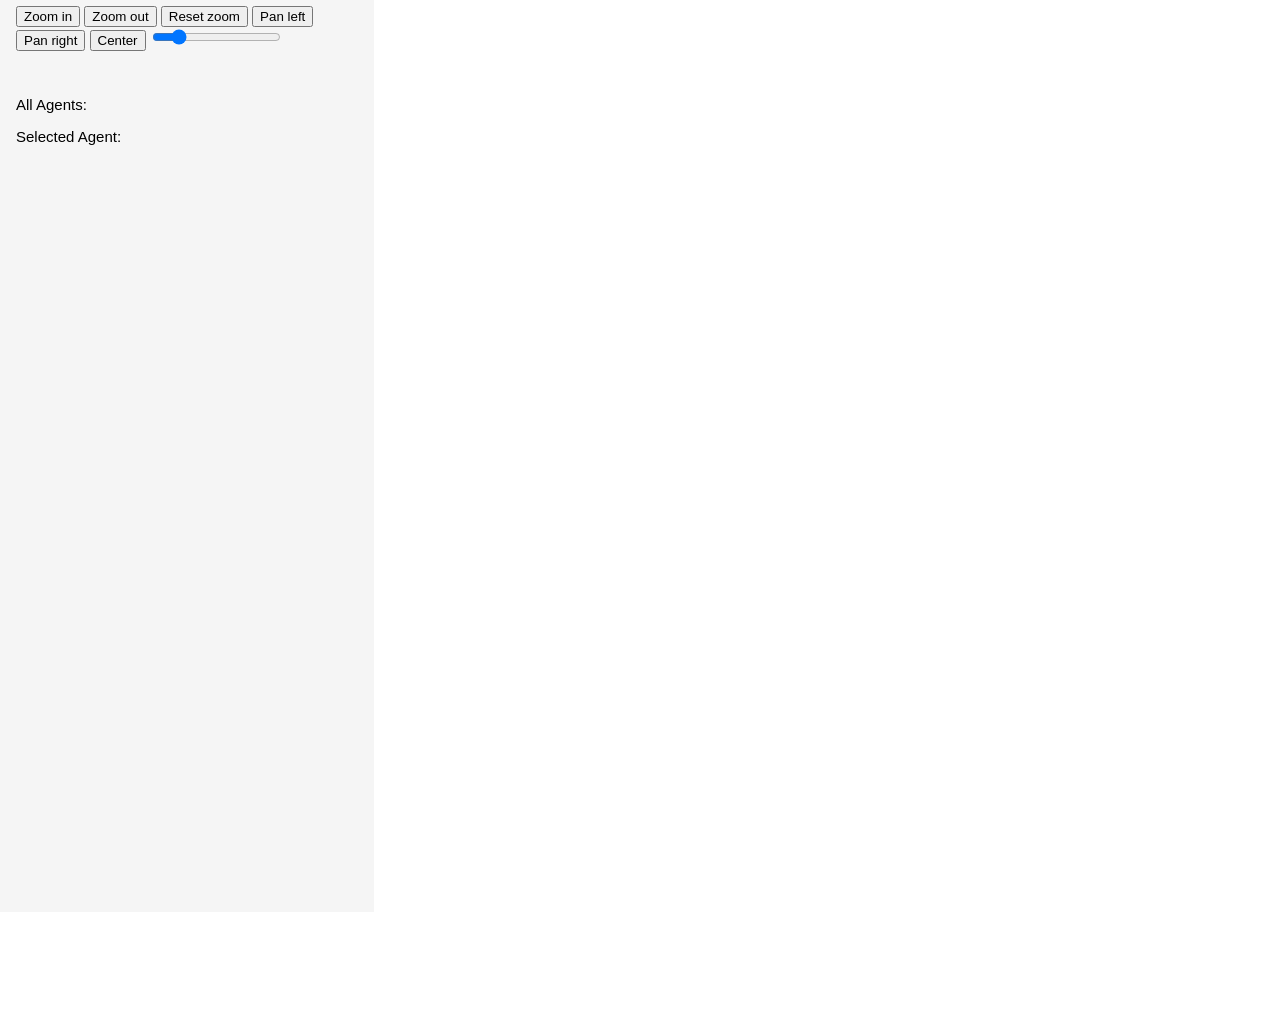
<file: demo.html>
<!DOCTYPE html>
<html>
  <head>
    <title>Interactive Visualisation of trust relationships</title>
    <style>
      body {
        margin: 0;
        overflow: hidden;
        font-family: sans-serif;
      }
      .sidenav {
      height: 100%;
      width: 350px;
      position: fixed;
      z-index: 1;
      top: 0;
      left: 0;
      background-color: #F5F5F5;
      overflow-x: hidden;
      padding-top: 20px;
      }

      .sidenav {
      padding: 6px 8px 6px 16px;
      text-decoration: none;
      font-size: 15px;
      display: block;
      }

      .sidenav a:hover {
      color: #54c4e6;
      }

      .main {
      /*margin-left: 350px;  Same as the width of the sidenav */
      font-size: 28px; /* Increased text to enable scrolling */
      padding: 10px 10px;
      }

      @media screen and (max-height: 450px) {
      .sidenav {padding-top: 15px;}
      .sidenav a {font-size: 18px;}
      }
    </style>
    <script src="https://d3js.org/d3.v7.min.js" charset="utf-8"></script>
  </head>
  <body>
    <div class="main" style="text-align:center;">
      <svg id="container" width="1400" height="1000"></svg>  
    </div>
    <div class="sidenav">
      <button id="zoomIn">Zoom in</button>
      <button id="zoomOut">Zoom out</button>
      <button id="resetZoom">Reset zoom</button>
      <button id="panLeft">Pan left</button>
      <button id="panRight">Pan right</button>
      <button id="center">Center</button>

      <input type="range" min="20" max="200" step="5" value="50" class="slider" id="myRange">

      <div style="padding-top: 30px; ">
        <p>All Agents: <span id="allagents"></span></p>
        <p>Selected Agent:  <span id="selectedagent"></span></p>
      </div>

      <div id="trustlog" style="padding-top: 20px; display: none;">
        <p><strong> Trust log info </strong></p>
        <p>Agent:  <span id="agent"></span></p>
        <p>Date Time:  <span id="datetime"></span></p>
        <p>Other agent:  <span id="otheragent"></span></p>
        <p>Resource ID:  <span id="resourceid"></span></p>
        <p>Trust value:  <span id="trustvalue"></span></p>
      </div>

      <div id="agentlog" style="padding-top: 20px; display: none;">
        <p><strong> Agents log info </strong></p>
        <p>Date Time:  <span id="adatetime"></span></p>
        <p>Metric string:  <span id="metricstring"></span></p>
        <p>Other agent:  <span id="aotheragent"></span></p>
        <p>Resource ID:  <span id="aresourceid"></span></p>
        <p>Trust value:  <span id="atrustvalue"></span></p>
      </div>
    </div>
    
    <script src="bundle.js"></script>
  </body>
</html>
</file>
